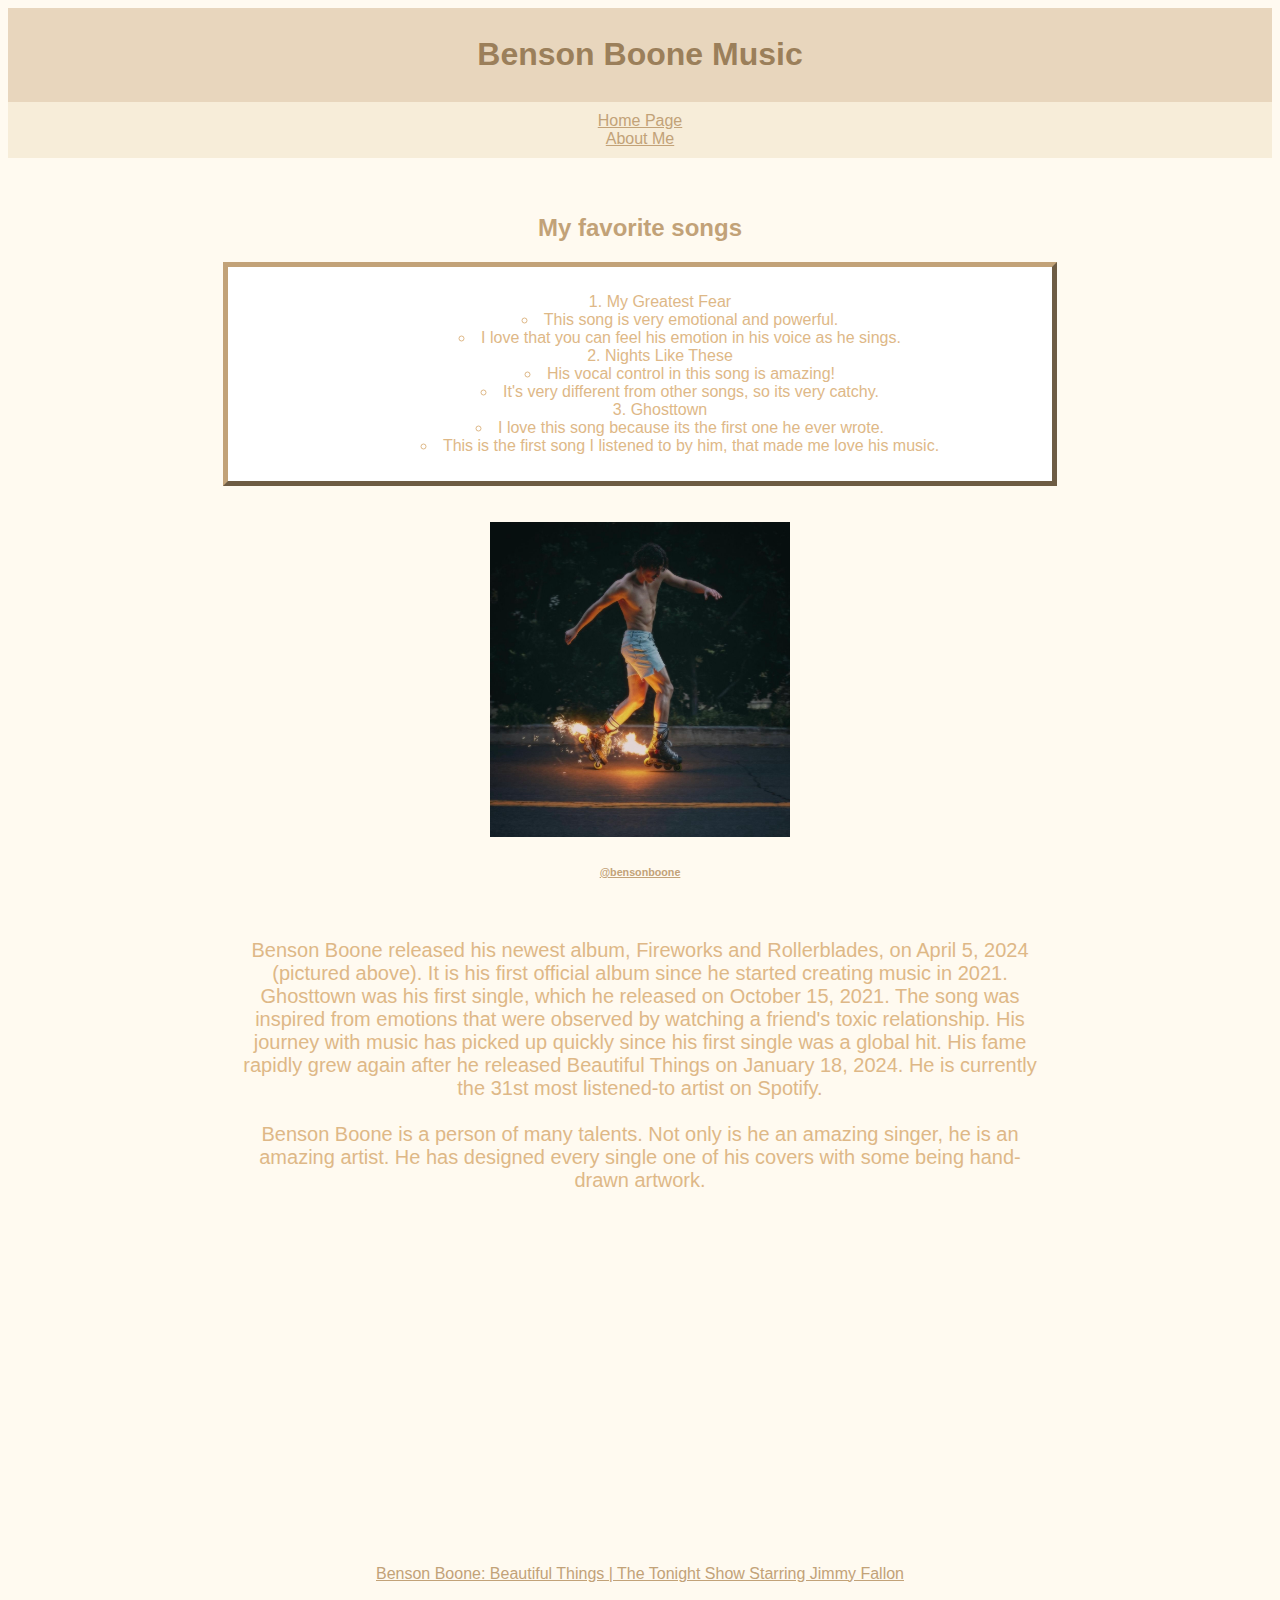
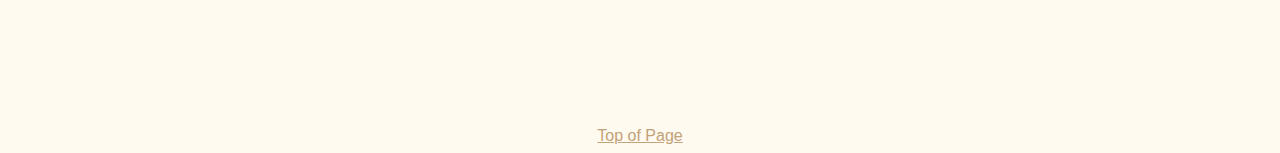
<file: newPage.html>
<!DOCTYPE html>
<html lang="en">
<head>
    <meta charset="UTF-8">
    <meta name="viewport" content="width=device-width, initial-scale=1.0">
    <title>Benson Boone Music- From Scratch Page</title>
    <link rel="stylesheet" type="text/css" href="css/newPageStyles.css"
</head>
<body>
    <div class="Div2">
        <h1>Benson Boone Music</h1>
    </div>
    <nav>
        <a href="index.html">Home Page</a>
        <br>
        <a href="contact.html">About Me</a>
    </nav>
    <br>
    <br>
    <h2>My favorite songs</h2>
    <div class="Div1">
    <ol>
        <span>
        <li>My Greatest Fear</li>
        <ul>
            <li>This song is very emotional and powerful.</li>
            <li>I love that you can feel his emotion in his voice as he sings.</li>
        </ul>
        <li>Nights Like These</li>
        <ul>
            <li>His vocal control in this song is amazing!</li>
            <li>It's very different from other songs, so its very catchy.</li>
        </ul>
        <li>Ghosttown
            <ul>
                <li>I love this song because its the first one he ever wrote.</li>
                <li>This is the first song I listened to by him, that made me love his music.</li>
            </ul>
        </li>
    </span>
    </ol>
    </div>
    <br>
    <br>
    <img src="assets/img/Benson.jpg" alt="Fireworks and Rollerblades" style="width:300px;height:315px;">
    <a href="https://www.instagram.com/p/C4y0f_Irt_z/?hl=en">
        <h6 class="post-subtitle">@bensonboone</h3>
    </a>
    <br>
    <br>
    <div class="Div3">
    <p1>
        Benson Boone released his newest album, Fireworks and Rollerblades, on April 5, 2024 (pictured above). It is his first official album since he started creating music in 2021. Ghosttown was his first single, which he released on October 15, 2021. The song was inspired from emotions that were observed by watching a friend's toxic relationship. His journey with music has picked up quickly since his first single was a global hit. His fame rapidly grew again after he released Beautiful Things on January 18, 2024. He is currently the 31st most listened-to artist on Spotify.
    </p1>
    <br>
    <br>
    <p2>
        Benson Boone is a person of many talents. Not only is he an amazing singer, he is an amazing artist. He has designed every single one of his covers with some being hand-drawn artwork.
    </p2>
</div>
    <br>
    <br>
    <br>
    <iframe width="560" height="315" src="https://www.youtube.com/embed/Z_O58UG2Lmk?si=hiEZreYA10F-_VJj" title="YouTube video player" frameborder="0" allow="accelerometer; autoplay; clipboard-write; encrypted-media; gyroscope; picture-in-picture; web-share" referrerpolicy="strict-origin-when-cross-origin" allowfullscreen></iframe>
    <br>
    <a href="https://www.youtube.com/watch?v=Z_O58UG2Lmk">Benson Boone: Beautiful Things | The Tonight Show Starring Jimmy Fallon</a>
    <br>
    <br>
    <br>
    <br>
    <div class="Div4" id='viz1714005722868' style='position: relative'><noscript><a href='#'></a><img alt='Main ' src='https:&#47;&#47;public.tableau.com&#47;static&#47;images&#47;To&#47;TopSpotifyArtistsandSongs0310&#47;Main&#47;1_rss.png' style='border: none' /></a></noscript><object class='tableauViz'  style='display:none;'><param name='host_url' value='https%3A%2F%2Fpublic.tableau.com%2F' /> <param name='embed_code_version' value='3' /> <param name='site_root' value='' /><param name='name' value='TopSpotifyArtistsandSongs0310&#47;Main' /><param name='tabs' value='no' /><param name='toolbar' value='yes' /><param name='static_image' value='https:&#47;&#47;public.tableau.com&#47;static&#47;images&#47;To&#47;TopSpotifyArtistsandSongs0310&#47;Main&#47;1.png' /> <param name='animate_transition' value='yes' /><param name='display_static_image' value='yes' /><param name='display_spinner' value='yes' /><param name='display_overlay' value='yes' /><param name='display_count' value='yes' /><param name='language' value='en-US' /></object></div>                <script type='text/javascript'>                    var divElement = document.getElementById('viz1714005722868');                    var vizElement = divElement.getElementsByTagName('object')[0];                    if ( divElement.offsetWidth > 300 ) { vizElement.style.width='600px';vizElement.style.height='400px';} else if ( divElement.offsetWidth > 500 ) { vizElement.style.width='1200px';vizElement.style.height='827px';} else { vizElement.style.width='100%';vizElement.style.height='1177px';}                     var scriptElement = document.createElement('script');                    scriptElement.src = 'https://public.tableau.com/javascripts/api/viz_v1.js';                    vizElement.parentNode.insertBefore(scriptElement, vizElement);                </script>
    <br>
    <br>
    <br>
    <br>
    <br>
    <a href="#top">Top of Page</a>
</body>
</html>
</file>
<file: css/newPageStyles.css>
body{
    background-color: floralwhite;
    font-family: 'Gill Sans', 'Gill Sans MT', Calibri, 'Trebuchet MS', sans-serif;
    text-align: center;
}

a{
    color: rgb(194, 162, 120);
}
h2{
    color: rgb(194, 162, 120);
    text-align: center;
}
ol{
    color: burlywood;
}
.Div1 {
    border: 5px outset rgb(194, 162, 120);
    background-color: rgb(255, 255, 255);
    text-align: center;
    padding: 10px;
    overflow: hidden;
    padding-left: 3cm;
    padding-right:3cm;
    list-style-position: inside;
    display: table; 
    margin: 0px auto 0px auto;
  }
.Div2 {
    color: rgb(155, 127, 90);
    text-align: center;
    background-color: rgb(232, 214, 189);
    padding: 7px;
  }
nav {
    float: center;
    font-size: 16px;
    font-weight: 100;
    text-decoration: none;
    background-color: rgb(247, 237, 217);
    padding: 10px;
    overflow: hidden;
}
nav {
    display: block;
    unicode-bidi: isolate;
}
.Div3 {
    font-size: 20px;
    font-weight: 350;
    color: burlywood;
    padding-left: 6cm;
    padding-right: 6cm;
}
.Div4 {
    float: center;
    margin-left: auto;
    margin-right: auto;
    width: 42%;
}
</file>
